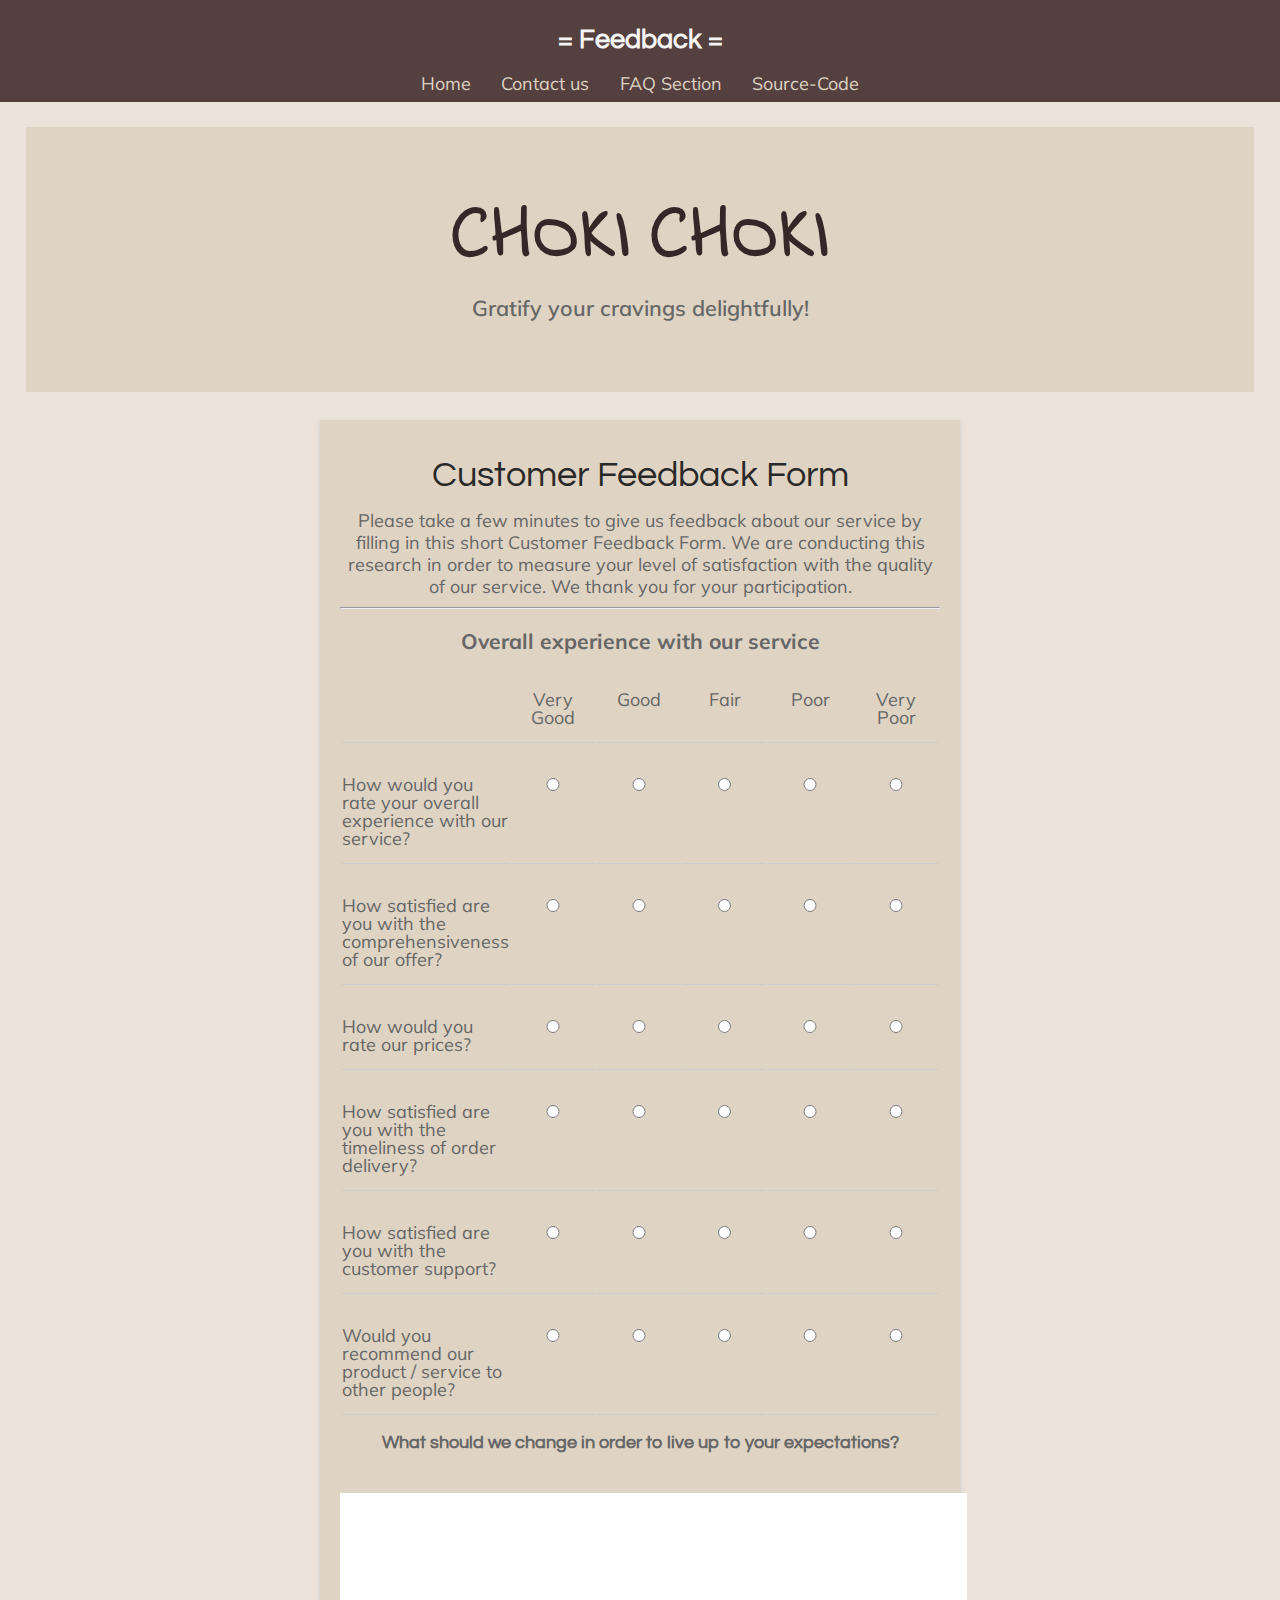
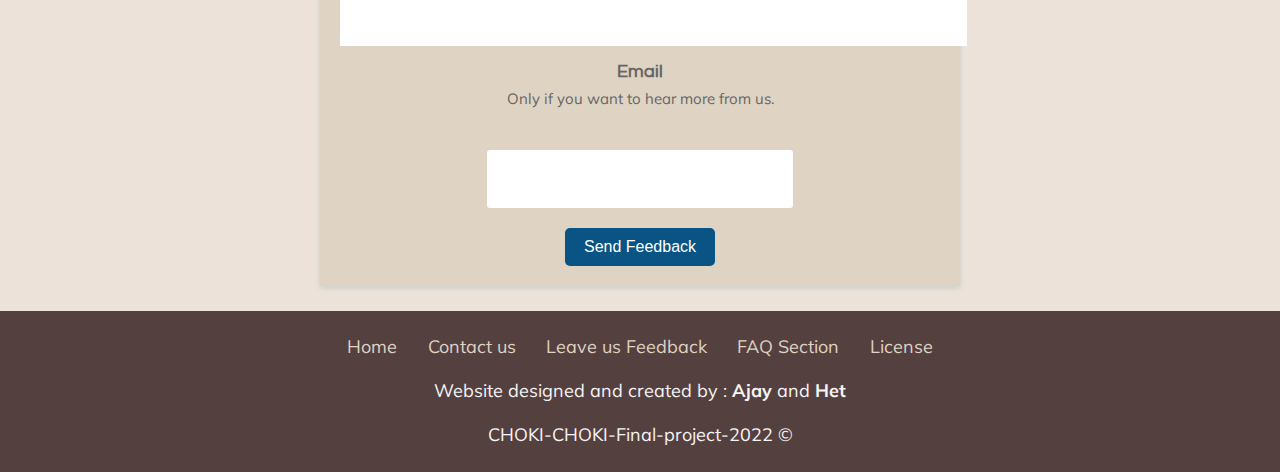
<file: feedback.html>
<!DOCTYPE html>
<!--[if lt IE 7]>      <html class="no-js lt-ie9 lt-ie8 lt-ie7"> <![endif]-->
<!--[if IE 7]>         <html class="no-js lt-ie9 lt-ie8"> <![endif]-->
<!--[if IE 8]>         <html class="no-js lt-ie9"> <![endif]-->
<!--[if gt IE 8]>      <html class="no-js"> <!--<![endif]-->
<html>
    <head>
        <meta charset="utf-8">
        <meta http-equiv="X-UA-Compatible" content="IE=edge">
    <title>Choki Choki | Feedback</title>
        <meta name="description" content="">
        <meta name="viewport" content="width=device-width, initial-scale=1">
        <link rel="stylesheet" href="styles.css">
        <link rel="icon" href="choki-fav.png" type="image/png" sizes="">
        <!-- CSS only -->
        <link href="https://cdn.jsdelivr.net/npm/bootstrap@5.2.2/dist/css/bootstrap.min.css" rel="stylesheet" integrity="sha384-Zenh87qX5JnK2Jl0vWa8Ck2rdkQ2Bzep5IDxbcnCeuOxjzrPF/et3URy9Bv1WTRi" crossorigin="anonymous">
        <!-- JavaScript Bundle with Popper -->
        <script src="https://cdn.jsdelivr.net/npm/bootstrap@5.2.2/dist/js/bootstrap.bundle.min.js" integrity="sha384-OERcA2EqjJCMA+/3y+gxIOqMEjwtxJY7qPCqsdltbNJuaOe923+mo//f6V8Qbsw3" crossorigin="anonymous"></script>
        <!-- Google fonts -->
        <link rel="preconnect" href="https://fonts.googleapis.com">
        <link rel="preconnect" href="https://fonts.gstatic.com" crossorigin>
        <link href="https://fonts.googleapis.com/css2?family=Indie+Flower&family=Monoton&family=Mulish&family=Questrial&display=swap" rel="stylesheet">
        <title>Customer Feedback Form</title>
    <link href='https://fonts.googleapis.com/css?family=Open+Sans:400,300,300italic,400italic,600' rel='stylesheet' type='text/css'>
    <link href="https://fonts.googleapis.com/css?family=Roboto:300,400,500,700" rel="stylesheet">
    <style>
      html, body {
      min-height: 100%;
      }
      body, div, form, input, p { 
      padding: 0;
      margin: 0;
      outline: none;
       font-family: 'Mulish', sans-serif;
      font-size: 18px;
      color: #666;
      line-height: 22px;
      }
      h1 {
      font-weight: 400;
       font-family: 'Questrial', sans-serif;
      }
      h4 {
      margin: 15px 0 4px;
       font-family: 'Questrial', sans-serif;
      }
      .testbox {
      display: flex;
      justify-content: center;
      align-items: center;
      height: inherit;
      padding: 3px;
      }
      form {
      width: 100%;
      padding: 20px;
      background: #DFD3C3;
      box-shadow: 0 2px 5px #ccc; 
      }
      input {
      width: calc(100% - 10px);
      padding: 5px;
      border: 1px solid #ccc;
      border-radius: 3px;
      vertical-align: middle;
      }
      .email {
      display: block;
      width: 45%;
      }
      input:hover, textarea:hover {
      outline: none;
      border: 1px solid #095484;
      }
      th, td {
      width: 15%;
      padding: 15px 0;
      border-bottom: 1px solid #ccc;
      text-align: center;
      vertical-align: unset;
      line-height: 18px;
      font-weight: 400;
      word-break: break-all;
      }
      .first-col {
      width: 16%;
      text-align: left;
      }
      table {
      width: 100%;
      }
      textarea {
      width: calc(100% - 6px);
      }
      .btn-block {
      margin-top: 20px;
      text-align: center;
      }
      button {
      width: 150px;
      padding: 10px;
      border: none;
      -webkit-border-radius: 5px; 
      -moz-border-radius: 5px; 
      border-radius: 5px; 
      background-color: #095484;
      font-size: 16px;
      color: #fff;
      cursor: pointer;
      }
      button:hover {
      background-color: #0666a3;
      }
      @media (min-width: 568px) {
      th, td {
      word-break: keep-all;
      }
      }
    </style>
    </head>
    <body class="main">
        <!--[if lt IE 7]>
            <p class="browsehappy">You are using an <strong>outdated</strong> browser. Please <a href="#">upgrade your browser</a> to improve your experience.</p>
        <![endif]-->
        <div class="navigation">
            <center><h2 class="title"> = Feedback =</h2>
                <a href="index.html" class="link" target="_blank">Home</a>
                    <a href="contact.html" class="link">Contact us</a>
                    <a href="faq.html" class="link">FAQ Section</a>
                <a href="https://github.com/Het-Joshi/Choki-choki-model-site" class="link">Source-Code</a>
                    </center>
        </div>
        <div class="partition1 rounded-4 pattern">
            <center>
                <h1 class="name">CHOKI CHOKI</h1>
                <h3 class="description">Gratify your cravings delightfully!</h3>
            </center>
        </div>
        <div class="feedback">
            <div class="testbox">
      <form>
        <h1>Customer Feedback Form</h1>
        <p class="">Please take a few minutes to give us feedback about our service by filling in this short Customer Feedback Form. We are conducting this research in order to measure your level of satisfaction with the quality of our service. We thank you for your participation.</p>
        <hr />
        <h3>Overall experience with our service</h3>
        <table>
          <tr>
            <th class="first-col"></th>
            <th>Very Good</th>
            <th>Good</th>
            <th>Fair</th>
            <th>Poor</th>
            <th>Very Poor</th>
          </tr>
          <tr>
            <td class="first-col">How would you rate your overall experience with our service?</td>
            <td><input type="radio" value="none" name="rate" /></td>
            <td><input type="radio" value="none" name="rate" /></td>
            <td><input type="radio" value="none" name="rate" /></td>
            <td><input type="radio" value="none" name="rate" /></td>
            <td><input type="radio" value="none" name="rate" /></td>
          </tr>
          <tr>
            <td class="first-col">How satisfied are you with the comprehensiveness of our offer?</td>
            <td><input type="radio" value="none" name="satisfied" /></td>
            <td><input type="radio" value="none" name="satisfied" /></td>
            <td><input type="radio" value="none" name="satisfied" /></td>
            <td><input type="radio" value="none" name="satisfied" /></td>
            <td><input type="radio" value="none" name="satisfied" /></td>
          </tr>
          <tr>
            <td class="first-col">How would you rate our prices?</td>
            <td><input type="radio" value="none" name="prices" /></td>
            <td><input type="radio" value="none" name="prices" /></td>
            <td><input type="radio" value="none" name="prices" /></td>
            <td><input type="radio" value="none" name="prices" /></td>
            <td><input type="radio" value="none" name="prices" /></td>
          </tr>
          <tr>
            <td class="first-col">How satisfied are you with the timeliness of order delivery?</td>
            <td><input type="radio" value="none" name="timeliness" /></td>
            <td><input type="radio" value="none" name="timeliness" /></td>
            <td><input type="radio" value="none" name="timeliness" /></td>
            <td><input type="radio" value="none" name="timeliness" /></td>
            <td><input type="radio" value="none" name="timeliness" /></td>
          </tr>
          <tr>
            <td class="first-col">How satisfied are you with the customer support?</td>
            <td><input type="radio" value="none" name="name" /></td>
            <td><input type="radio" value="none" name="name" /></td>
            <td><input type="radio" value="none" name="name" /></td>
            <td><input type="radio" value="none" name="name" /></td>
            <td><input type="radio" value="none" name="name" /></td>
          </tr>
          <tr>
            <td class="first-col">Would you recommend our product / service to other people?</td>
            <td><input type="radio" value="none" name="recommend" /></td>
            <td><input type="radio" value="none" name="recommend" /></td>
            <td><input type="radio" value="none" name="recommend" /></td>
            <td><input type="radio" value="none" name="recommend" /></td>
            <td><input type="radio" value="none" name="recommend" /></td>
          </tr>
        </table>
        <h4>What should we change in order to live up to your expectations?</h4>
        <br><textarea rows="5"></textarea>
        <h4>Email</h4>
        <small>Only if you want to hear more from us.</small><br><br>
        <center><input class="email" type="text" name="name" /></center>
        <div class="btn-block">
          <button type="submit">Send Feedback</button>
        </div>
      </form>
    </div>
        </div><br>
        <footer>
            <div class="navigation footer">
                <center>
                    <a href="index.html" class="link">Home</a>
                    <a href="contact.html" class="link">Contact us</a>
                    <a href="feedback.html" class="link" target="_blank">Leave us Feedback</a>
                    <a href="faq.html" class="link">FAQ Section</a>
                   <a href="license.html" class="link">License</a>  
                    <br><br>
                    <!-- credits and copyright -->
                Website designed and created by : <b> Ajay </b>and <b>Het </b> <br><br>
                CHOKI-CHOKI-Final-project-2022 &copy 
                </center>
            </div>
        </footer>
        <script src="" async defer></script>
    </body>
</html>
</file>
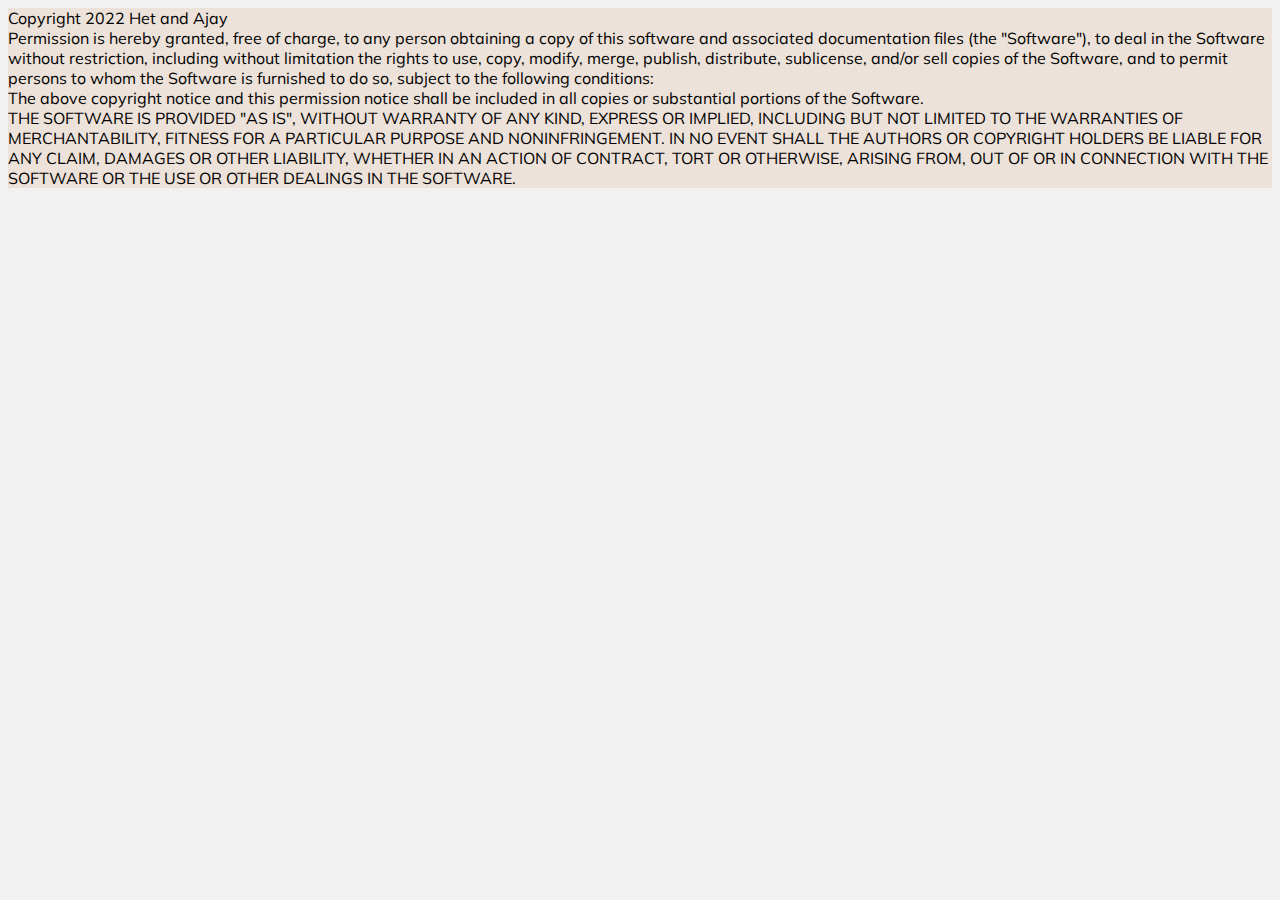
<file: license.html>
<!DOCTYPE html>
<!--[if lt IE 7]>      <html class="no-js lt-ie9 lt-ie8 lt-ie7"> <![endif]-->
<!--[if IE 7]>         <html class="no-js lt-ie9 lt-ie8"> <![endif]-->
<!--[if IE 8]>         <html class="no-js lt-ie9"> <![endif]-->
<!--[if gt IE 8]>      <html class="no-js"> <!--<![endif]-->
<html>
    <head>
        <meta charset="utf-8">
        <meta http-equiv="X-UA-Compatible" content="IE=edge">
        <title>Choki Choki Homepage | Gratify your cravings delightfully!</title>
        <meta name="description" content="">
        <meta name="viewport" content="width=device-width, initial-scale=1">
        <!-- CSS Stylesheet -->
        <link rel="stylesheet" href="styles.css">
        <!-- CSS only -->
        <link href="https://cdn.jsdelivr.net/npm/bootstrap@5.2.2/dist/css/bootstrap.min.css" rel="stylesheet" integrity="sha384-Zenh87qX5JnK2Jl0vWa8Ck2rdkQ2Bzep5IDxbcnCeuOxjzrPF/et3URy9Bv1WTRi" crossorigin="anonymous">
        <!-- JavaScript Bundle with Popper -->
        <script src="https://cdn.jsdelivr.net/npm/bootstrap@5.2.2/dist/js/bootstrap.bundle.min.js" integrity="sha384-OERcA2EqjJCMA+/3y+gxIOqMEjwtxJY7qPCqsdltbNJuaOe923+mo//f6V8Qbsw3" crossorigin="anonymous"></script>
        <!-- Google fonts -->
        <link rel="preconnect" href="https://fonts.googleapis.com">
        <link rel="preconnect" href="https://fonts.gstatic.com" crossorigin>
        <link href="https://fonts.googleapis.com/css2?family=Indie+Flower&family=Monoton&family=Mulish&family=Questrial&display=swap" rel="stylesheet">
        <!-- Font Awesome -->
        <link rel="stylesheet" href="https://cdnjs.cloudflare.com/ajax/libs/font-awesome/4.7.0/css/font-awesome.min.css">
    </head>
    <body class="main">
        <!--[if lt IE 7]>
            <p class="browsehappy">You are using an <strong>outdated</strong> browser. Please <a href="#">upgrade your browser</a> to improve your experience.</p>
        <![endif]-->
        Copyright 2022 Het and Ajay <br>

Permission is hereby granted, free of charge, to any person obtaining a copy of this software and associated documentation files (the "Software"), to deal in the Software without restriction, including without limitation the rights to use, copy, modify, merge, publish, distribute, sublicense, and/or sell copies of the Software, and to permit persons to whom the Software is furnished to do so, subject to the following conditions: <br>

The above copyright notice and this permission notice shall be included in all copies or substantial portions of the Software. <br>

THE SOFTWARE IS PROVIDED "AS IS", WITHOUT WARRANTY OF ANY KIND, EXPRESS OR IMPLIED, INCLUDING BUT NOT LIMITED TO THE WARRANTIES OF MERCHANTABILITY, FITNESS FOR A PARTICULAR PURPOSE AND NONINFRINGEMENT. IN NO EVENT SHALL THE AUTHORS OR COPYRIGHT HOLDERS BE LIABLE FOR ANY CLAIM, DAMAGES OR OTHER LIABILITY, WHETHER IN AN ACTION OF CONTRACT, TORT OR OTHERWISE, ARISING FROM, OUT OF OR IN CONNECTION WITH THE SOFTWARE OR THE USE OR OTHER DEALINGS IN THE SOFTWARE. <br>
        <script src="" async defer></script>
    </body>
</html>
</file>
<file: styles.css>
.main{
    font-family: 'Mulish', sans-serif;
    background-color: rgb(236, 226, 217);
}

.navigation{
    background-color: #554040;
    padding: 0.5%;
    color: whitesmoke;
    position: -webkit-sticky;
    position: sticky;
    top: 0;
    z-index: 2;
    
}

.title{
    font-family: 'Questrial', sans-serif;
    font-weight: 800;
    
}

.partition1{
    background-color: #DFD3C3;
    padding: 4%;
    margin: 2%;
}
.pattern{
    background-image:url(https://cdn.pixabay.com/photo/2020/07/01/04/08/pattern-5358326__340.png);
}

.name{
    font-family: 'Indie Flower', cursive;
    font-size: 4.5rem;
    font-weight:800;
    color: #352727;
}

.name:hover{
    color: rgb(100, 36, 103);
}

.description{
    font-size: 1.35rem;
    font-weight: 600;
}

.banner{
    margin: 2%;
    padding: 1%;
}

.banner-item{
    width: 100%;
}

.partition2{
    background-color: #D0B8A8;
    padding: 4%;
    margin: 2%;
    width: auto;
       background-image: url([data-uri]);

}
.media{
   text-align: right;
}

.offer-title{
    font-family: 'Monoton', cursive;
    font-weight: 175;
    color: rgb(141, 38, 38);
}

.content-item{
    font-size:1.75rem;
    font-weight: 400;
    padding: 0.5%;
}
.carousel-item{
    margin: 2%;

}
.stockimg{
    aspect-ratio: 11/10;
}
.checked,.fa-star-half-full,.fa-star {
  color: orange;
}
.card:hover{
    box-shadow: 10px 10px 5px grey;
}
.link:hover{
    color: black;
}
.link:default{
    color: aliceblue;
}
.link{
    color: #DFD3C3;
    text-decoration: solid;
    margin: 1%;
}
.footer{
    padding-top: 2%;
    padding-bottom: 2%;
}
.faq{
    text-align: center;
}
h2,h3{
    font-weight: bolder;
}
.socials{
    width: 100%;
    text-align: center;
}
i{
    height: 4%;
    scale: 3;
    margin: 5%;
}
i:hover{
    text-shadow: 5px 5px 5px  rgba(128, 128, 128, 0.431);
}
/* form */
@import "compass/css3";

@import url(https://fonts.googleapis.com/css?family=Merriweather);
$red: #e74c3c;

*, 
*:before, 
*:after {
   @include box-sizing(border-box); 
}

html, body {
  background: #f1f1f1;
  font-family: 'Merriweather', sans-serif;
  
}

h1 {
   text-align: center;
   color: #292828;
   @include text-shadow(1px 1px 0 rgba(white, 1));
}

form {
   max-width: 600px;
   text-align: center;
   margin: 20px auto;
  
  input, textarea {
     border:0; outline:0;
     padding: 1em;
     @include border-radius(8px);
     display: block;
     width: 100%;
     margin-top: 1em;
     font-family: 'Merriweather', sans-serif;
     @include box-shadow(0 1px 1px rgba(black, 0.1));
     resize: none;
    
    &:focus {
       @include box-shadow(0 0px 2px rgba($red, 1)!important);
    }
  }
  
  #input-submit {
     color: white; 
     background: $red;
     cursor: pointer;
    
    &:hover {
       @include box-shadow(0 1px 1px 1px rgba(#aaa, 0.6)); 
    }
  }
  
  textarea {
      height: 126px;
  }
}


.half {
  float: left;
  width: 48%;
  margin-bottom: 1em;
}

.right { width: 50%; }

.left {
     margin-right: 2%; 
}


@media (max-width: 480px) {
  .half {
     width: 100%; 
     float: none;
     margin-bottom: 0; 
  }
}


/* Clearfix */
.cf:before,
.cf:after {
    content: " "; /* 1 */
    display: table; /* 2 */
}

.cf:after {
    clear: both;
}
/* form finish */
</file>
